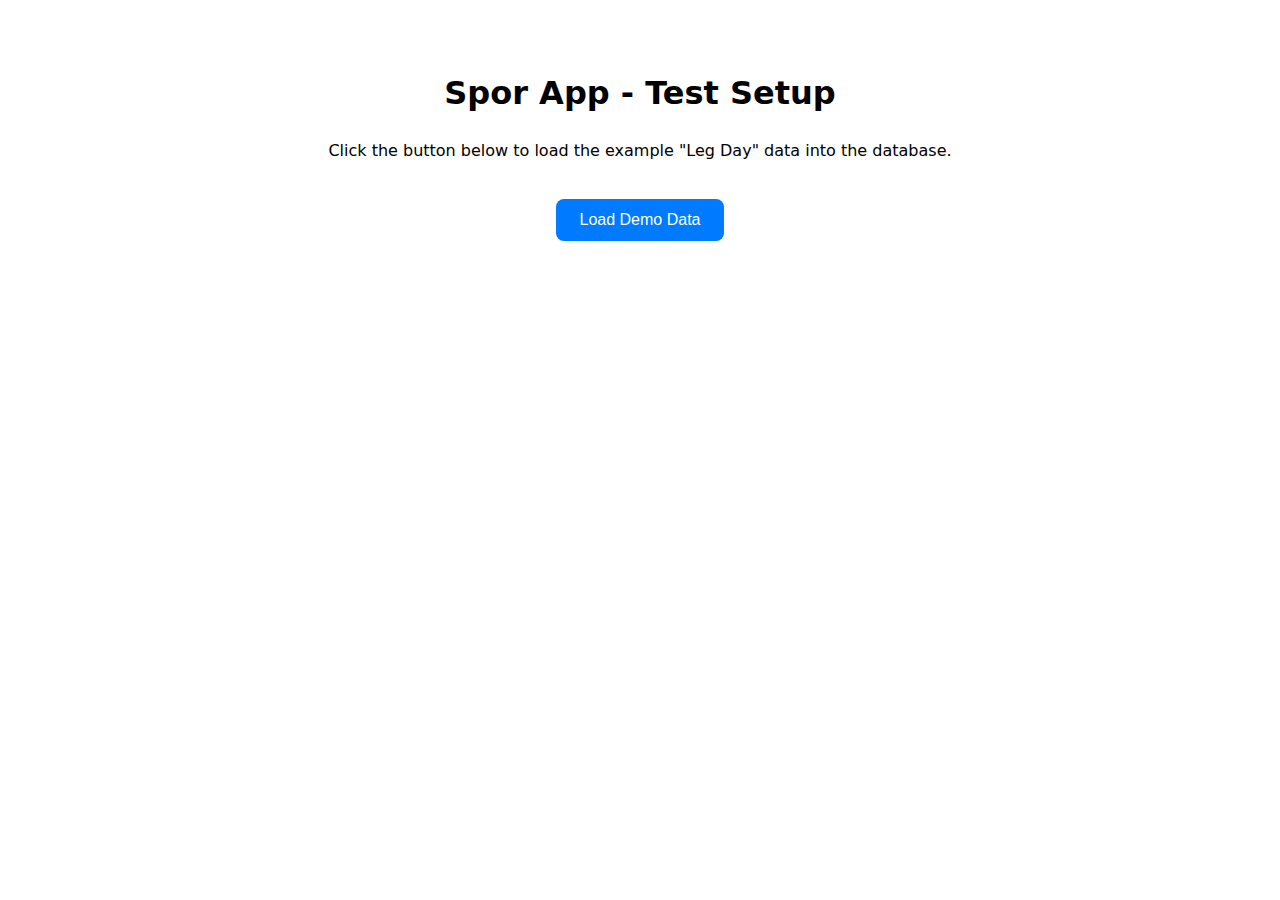
<file: seed.html>
<!DOCTYPE html>
<html lang="en">

<head>
    <meta charset="UTF-8">
    <meta name="viewport" content="width=device-width, initial-scale=1.0">
    <title>Setup Demo Data</title>
    <style>
        body {
            font-family: system-ui, -apple-system, sans-serif;
            padding: 40px;
            text-align: center;
            line-height: 1.5;
        }

        button {
            background: #007AFF;
            color: white;
            border: none;
            padding: 12px 24px;
            font-size: 16px;
            border-radius: 8px;
            cursor: pointer;
            margin-top: 20px;
        }

        .success {
            color: green;
            display: none;
            margin-top: 20px;
            font-weight: bold;
        }
    </style>
</head>

<body>
    <h1>Spor App - Test Setup</h1>
    <p>Click the button below to load the example "Leg Day" data into the database.</p>
    <button id="btn-load">Load Demo Data</button>
    <div id="msg" class="success">✅ Data Loaded! <br><br> <a href="index.html">Go to App</a></div>

    <script type="module">
        import { saveDay } from './js/db.js';

        const mockData = {
            dayId: 'mon',
            day: 'Pazartesi',
            exercises: [
                { id: '1', name: 'Smith Machine Squat', tag: 'Leg', note: 'Focus on depth', history: [20, 17.5, 15] },
                { id: '2', name: 'Leg Press', tag: 'Leg', note: '', history: [100] },
                { id: '3', name: 'Leg Extension', tag: 'Leg', note: '', history: [50] },
                { id: '4', name: 'Seated Leg Curl', tag: 'Leg', note: '', history: [60] },
                { id: '5', name: 'Cable Crunch / Standing Calf Raise', tag: 'Abs/Calf', note: '', history: [40, 37.5] },
                { id: '6', name: 'Total Abdominal', tag: 'Abs', note: '', history: [85, 80, 75] },
                { id: '7', name: 'Torso Rotation', tag: 'Core', note: '', history: [65, 62.5, 55] }
            ]
        };

        document.getElementById('btn-load').onclick = async () => {
            try {
                await saveDay(mockData);
                document.getElementById('msg').style.display = 'block';
                document.getElementById('btn-load').style.display = 'none';
            } catch (e) {
                alert('Error: ' + e);
            }
        };
    </script>
</body>

</html>
</file>
